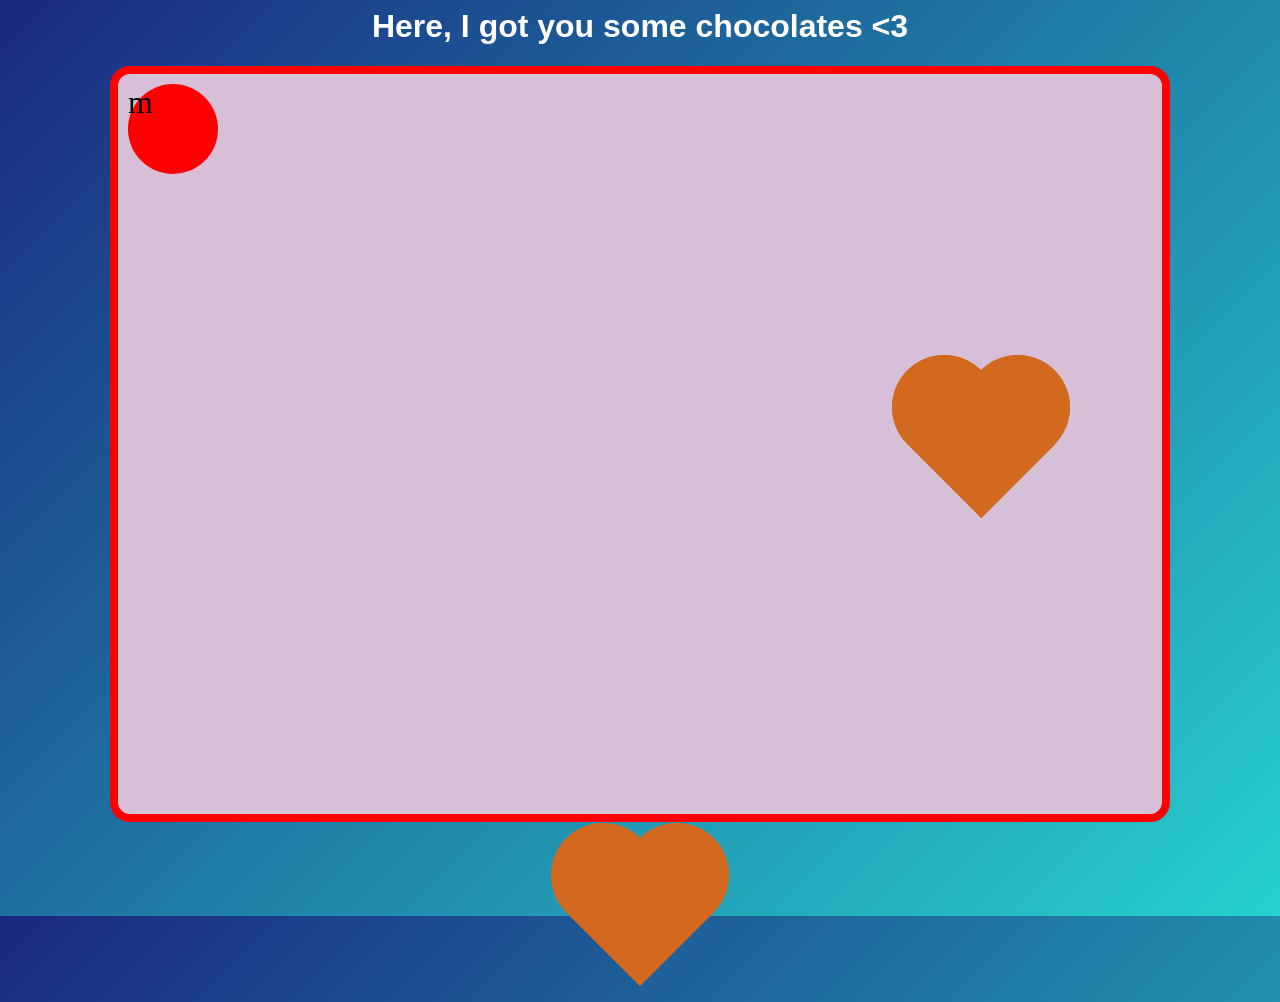
<file: practice/chocolates.html>
<html>
    <head>
        <style>
            body{
                background: linear-gradient(135deg, #1a2980, #26d0ce);
                height: 100vh;
            }
            h1{
                text-align: center;
                font-family: Tahoma, sans-serif;
                color: white;
            }
            .container {
              display: grid;
              width: 80vw;
              height: 80vh;
              margin: auto;
              grid-template-columns: 1fr 1fr 1fr;
              grid-template-rows: 1fr 1fr 1fr;
              background-color: Thistle;
              padding: 10px;
              border-radius: 20px;
              border: 8px solid red;
            }
            .heart {
              height: 20vh; /* adjust to control the size */
              aspect-ratio: 1;
              --_m: radial-gradient(#000 69%,#0000 70%) 84.5%/50%;
              -webkit-mask-box-image: var(--_m);
                         mask-border: var(--_m);
              clip-path: polygon(-41% 0,50% 91%, 141% 0);
              background-color: chocolate;
              margin: auto;
            }
            /* fallback until better support for mask-border */
            @supports not (-webkit-mask-box-image: var(--_m)) { 
              .heart {
                mask:
                 radial-gradient(at 70% 31%,#000 29%,#0000 30%),
                 radial-gradient(at 30% 31%,#000 29%,#0000 30%),
                 conic-gradient(#000 0 0) bottom/100% 50% no-repeat;
              }
            }
            #chocolateheart{
                grid-column-start: 3;
                grid-row-start:2;
            }
            .lilbits{
                grid-column-start: 1;
                grid-row-start: 1;
        <div         display: grid;
              grid-template-columns: 1fr 1fr 1fr;
              grid-template-rows: 1fr 1fr 1fr;
            }
            #mnm{
                grid-column-start:1;
                grid-row-start:1;
                width:10vh;
                height:10vh;
                background-color:red;
                border-radius:50%;
                margin: auto   dispchocolateheart"lay: grid;
                place-items: center;
                font-size: 2em;
            }
        </style>
    </head>
    <body>
        <h1>Here, I got you some chocolates &lt;3</h1>
        <div class="container">
            <div class="heart" id="chocolateheart"></div>
            <div class="lilbits">
                <div id="mnm">
                m
                </div>
                <!-- TODO: Add some more divs here, and style them
                    to fill in the 'lilbits' part of the chocolate box -->
            </div>
            <!-- TODO: Add some more divs here, and style them
                to fill in the other sections of the chocolate box -->
        </div>
        <div class="heart" id="chocolateheart">
        </div>
        <div class="mnm">
        </div>
        <div class=" 

    </body>
</html>
</file>
